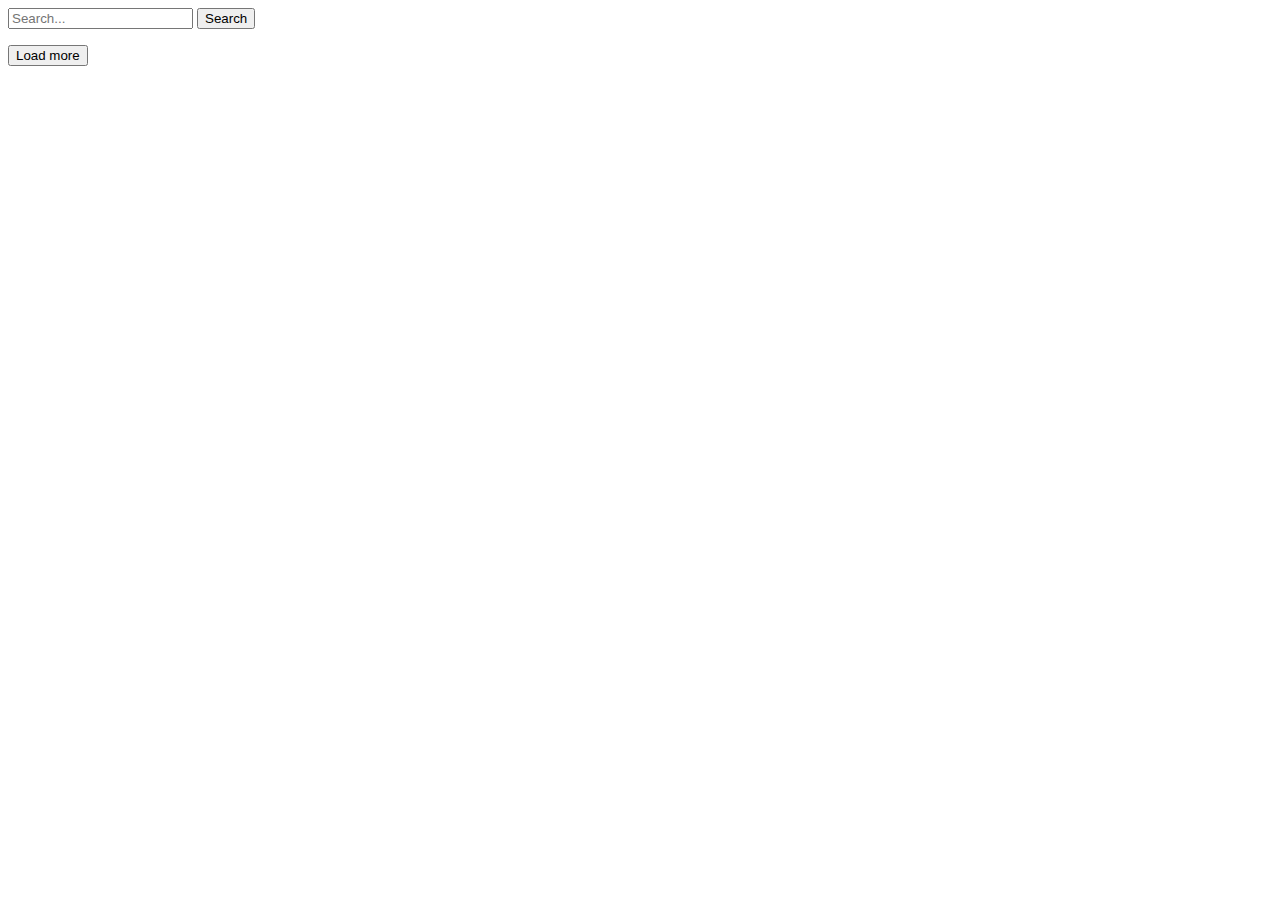
<file: src/index.html>
<!DOCTYPE html>
<html lang="en">

<head>
  <meta charset="UTF-8">
  <meta name="viewport" content="width=device-width">
  <title>PAG</title>
  <link rel="stylesheet" href="./css/index.css">
</head>

<body>
  <form class="form">
    <input class="inputValue" placeholder="Search...">
    <button class="searchBtn">Search</button>
  </form>
  <ul class="gallery"></ul>
  <div class="loader"></div>
  <button class="loadBtn hidden">Load more</button>
  <div class="scroll"></div>
  <script type="module" src="./main.js"></script>
</body>

</html>
</file>
<file: src/css/index.css>
.loader {
    width: 48px;
    height: 48px;
    border: 5px solid #FFF;
    border-bottom-color: #FF3D00;
    border-radius: 50%;
    display: none;
    box-sizing: border-box;
    animation: rotation 1s linear infinite;
    margin-right: 300px;
}

@keyframes rotation {
    0% {
        transform: rotate(0deg);
    }

    100% {
        transform: rotate(360deg);
    }
}


.scroll {
    width: 100px;
    height: 100px;
    padding: 20px;
    margin: 0 auto;
    background: pink;
    display: none;
}
</file>
